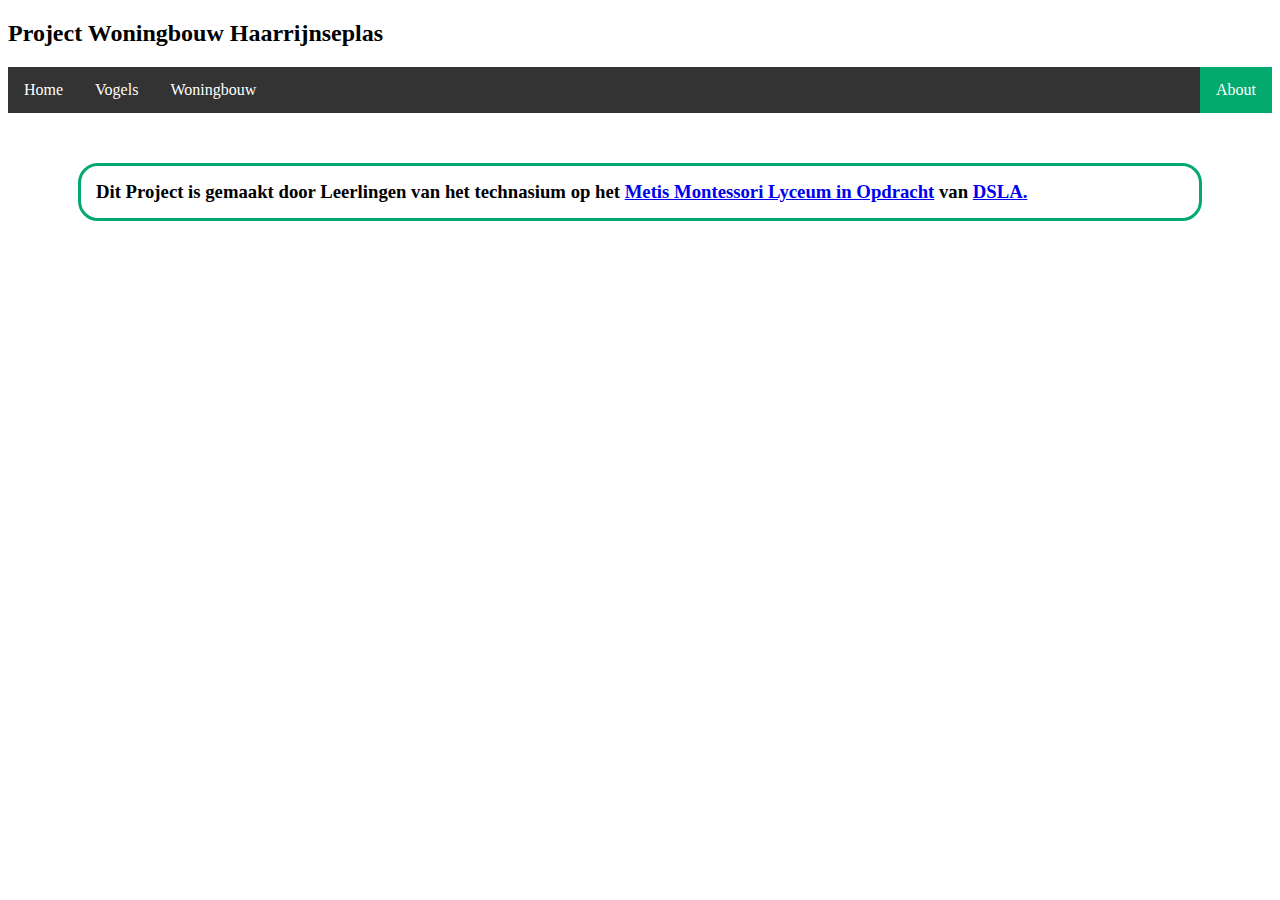
<file: about.html>
<!DOCTYPE html>
<html>
  <head>
    <meta name="viewport" content="width=device-width, initial-scale=1.0">
    <meta charset="utf-8">
    <title>Woningbouw Haarrijnseplas</title>
    <link rel="stylesheet"  href="style.css" type="text/css">
  </head>
  <body>
    <header>
      <h2>Project Woningbouw Haarrijnseplas</h2>
    </header>
    <nav>
      <ul>
        <li><a href="index.html">Home</a></li>
        <li><a href="vogels.html">Vogels</a></li>
        <li><a href="woningbouw.html">Woningbouw</a></li>
        <li style="float:right"><a class="active" href="about.html">About</a></li>
      </ul>
    </nav>
    <section>
      <h3>Dit Project is gemaakt door Leerlingen van het technasium op het <a href="https://hetmml.nl/" target="_blank">Metis Montessori Lyceum in
         Opdracht</a> van <a class="about" href="https://www.dsla.nl/" target="_blank">DSLA.</></h3>
    </section>
  </body>
</file>
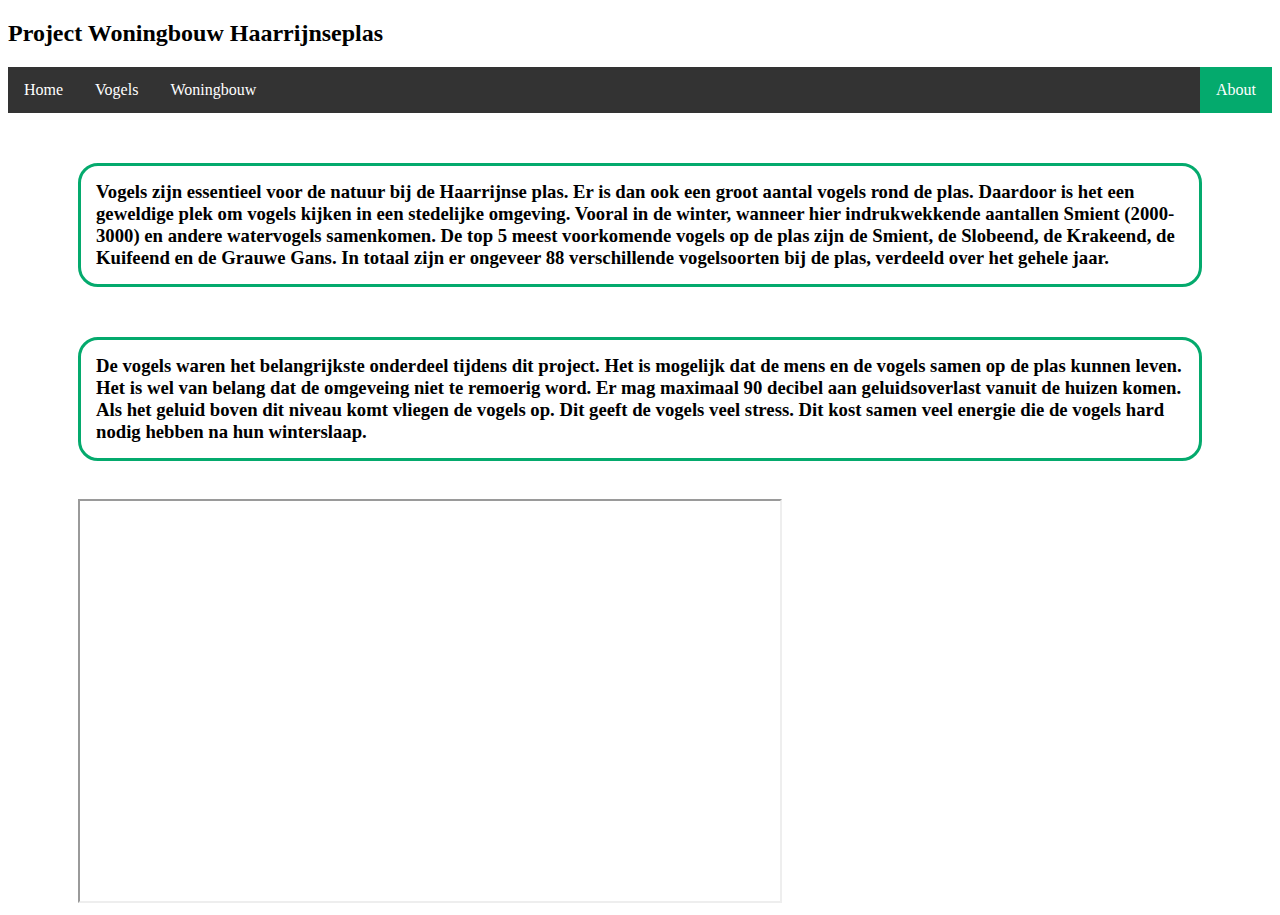
<file: vogels.html>
<!DOCTYPE html>
<html>
  <head>
    <meta name="viewport" content="width=device-width, initial-scale=1.0">
    <meta charset="utf-8">
    <title>Woningbouw Haarrijnseplas</title>
    <link rel="stylesheet"  href="style.css" type="text/css">
  </head>
  <body>
    <header>
      <h2>Project Woningbouw Haarrijnseplas</h2>
    </header>
    <nav>
      <ul>
        <li><a href="index.html">Home</a></li>
        <li><a href="vogels.html">Vogels</a></li>
        <li><a href="woningbouw.html">Woningbouw</a></li>
        <li style="float:right"><a class="active" href="about.html">About</a></li>
      </ul>
    </nav>
    <section>
      <h3>Vogels zijn essentieel voor de natuur bij de Haarrijnse plas. Er is dan ook een groot aantal vogels rond de plas. Daardoor is het een geweldige plek om
        vogels kijken in een stedelijke omgeving. Vooral in de winter, wanneer hier indrukwekkende aantallen Smient (2000-3000) en andere watervogels samenkomen.
        De top 5 meest voorkomende vogels op de plas zijn de Smient, de Slobeend, de Krakeend, de Kuifeend en de Grauwe Gans. In totaal zijn er ongeveer 88
      verschillende vogelsoorten bij de plas, verdeeld over het gehele jaar.
    </h3>
    <h3>De vogels waren het belangrijkste onderdeel tijdens dit project. Het is mogelijk dat de mens en de vogels samen op de plas kunnen leven. Het is wel van belang dat de omgeveing
      niet te remoerig word. Er mag maximaal  90 decibel aan geluidsoverlast vanuit de huizen komen. Als het geluid boven dit niveau komt vliegen de vogels op. Dit geeft de vogels veel stress.
      Dit kost samen veel energie die de vogels hard nodig hebben na hun winterslaap.
    </h3><br>
     <iframe src="https://www.birdingplaces.eu/nl/birdingplaces/netherlands/haarrijnse-plas" title="description"></iframe>
    </section>
  </body>
</file>
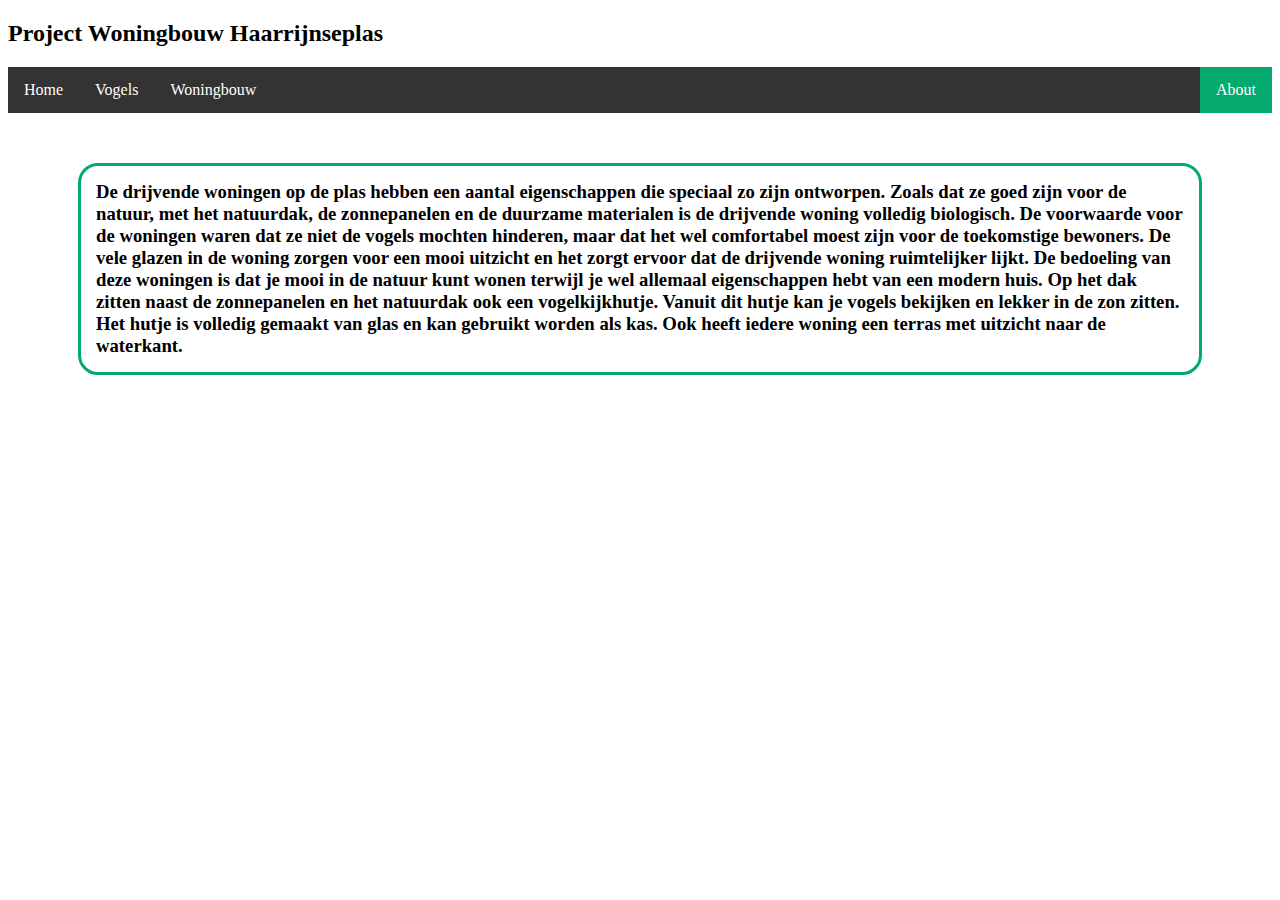
<file: woningbouw.html>
<!DOCTYPE html>
<html>
  <head>
    <meta name="viewport" content="width=device-width, initial-scale=1.0">
    <meta charset="utf-8">
    <title>Woningbouw Haarrijnseplas</title>
    <link rel="stylesheet"  href="style.css" type="text/css">
  </head>
  <body>
    <header>
      <h2>Project Woningbouw Haarrijnseplas</h2>
    </header>
    <nav>
      <ul>
        <li><a href="index.html">Home</a></li>
        <li><a href="vogels.html">Vogels</a></li>
        <li><a href="woningbouw.html">Woningbouw</a></li>
        <li style="float:right"><a class="active" href="about.html">About</a></li>
      </ul>
    </nav>
    <section>
      <h3>De drijvende woningen op de plas hebben een aantal eigenschappen die speciaal zo zijn ontworpen. Zoals dat ze goed zijn
        voor de natuur, met het natuurdak, de zonnepanelen en de duurzame materialen is de drijvende woning volledig biologisch. De voorwaarde
      voor de woningen waren dat ze niet de vogels mochten hinderen, maar dat het wel comfortabel moest zijn voor de toekomstige bewoners.
    De vele glazen in de woning zorgen voor een mooi uitzicht en het zorgt ervoor dat de drijvende woning ruimtelijker lijkt. De bedoeling van deze
  woningen is dat je mooi in de natuur kunt wonen terwijl je wel allemaal eigenschappen hebt van een modern huis. Op het dak zitten naast
de zonnepanelen en het natuurdak ook een vogelkijkhutje. Vanuit dit hutje kan je vogels bekijken en lekker in de zon zitten. Het hutje is
volledig gemaakt van glas en kan gebruikt worden als kas. Ook heeft iedere woning een terras met uitzicht naar de waterkant.</h3>
    </section>
  </body>
</file>
<file: style.css>
ul {
  list-style-type: none;
  margin: 0;
  padding: 0;
  overflow: hidden;
  background-color: #333;
  font-family:fantasy;
}

li {
  float: left;
}

li a {
  display: block;
  color: white;
  text-align: center;
  padding: 14px 16px;
  text-decoration: none;

}

li a:hover:not(.active) {
  background-color: #111;

}

.active {
  background-color: #04AA6D;
  font-family:fantasy;
}
body{
  font-family: Calibri;
}
h3{
  border-color: #04AA6D;
  border-style: solid;
  border-width: 3px;
  border-radius: 20px;
  padding: 15px;
  margin-top: 50px;
  margin-bottom: 20px;
  margin-right: 70px;
  margin-left: 70px;

}
.about a:link{
  color: black;
  text-decoration: none;
}
img{
  width: 600px;
  height: 400px;
  margin-left: 70px;
}
iframe{
  width: 700px;
  height: 400px;
  margin-left: 70px;
}
</file>
